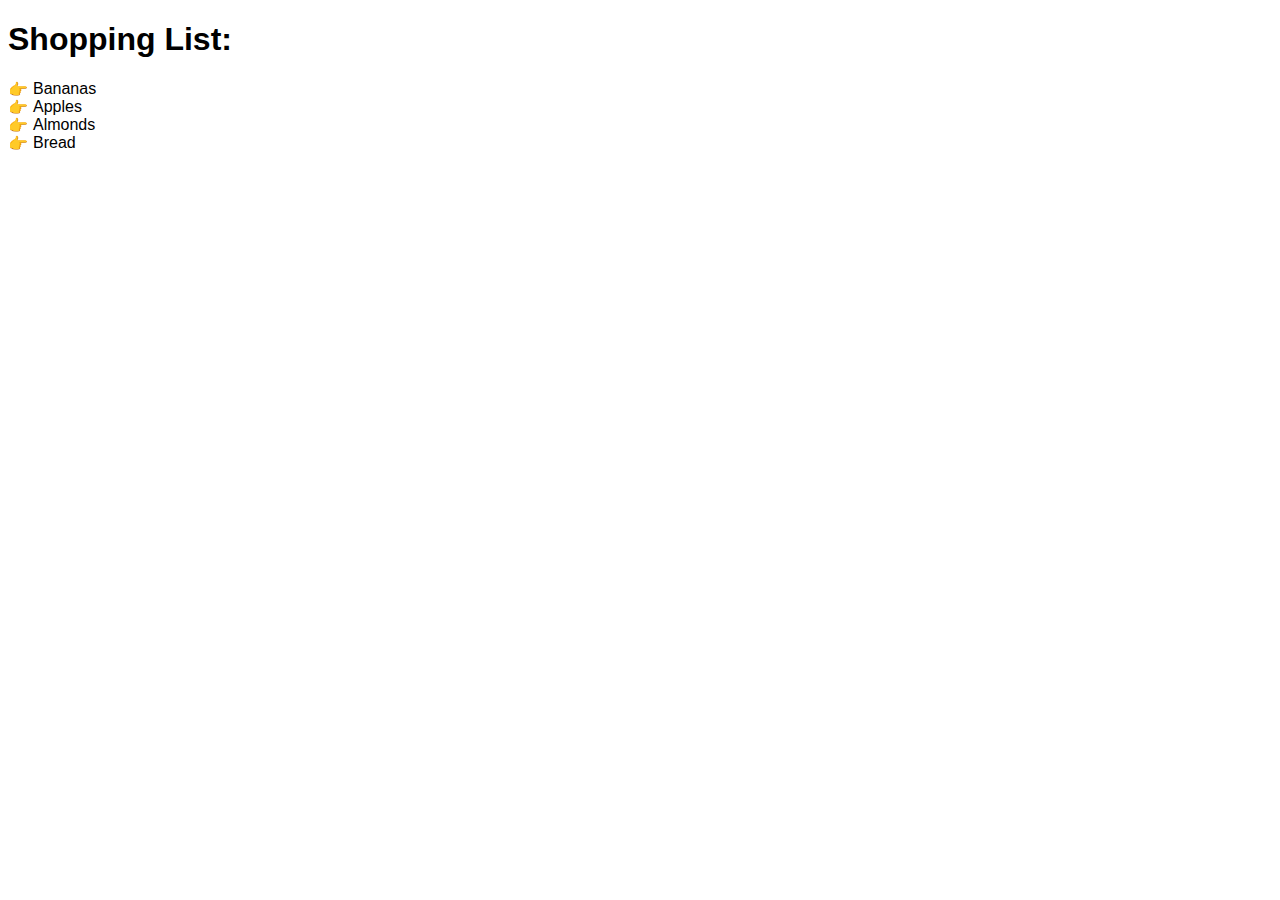
<file: index.html>
<!DOCTYPE html>
<html lang="en">
<head>
    <meta charset="UTF-8">
    <link rel="stylesheet" type="text/css" href="style.css">
    <script src = modernizr-dev.js></script>
    <title>Using Modernizr CSS Classes</title>
</head>
<body>
    
    <h1>Shopping List:</h1>
    
    <ul>
        <li>Bananas</li>
        <li>Apples</li>
        <li>Almonds</li>
        <li>Bread</li>
    </ul>
    
</body>
</html>
</file>
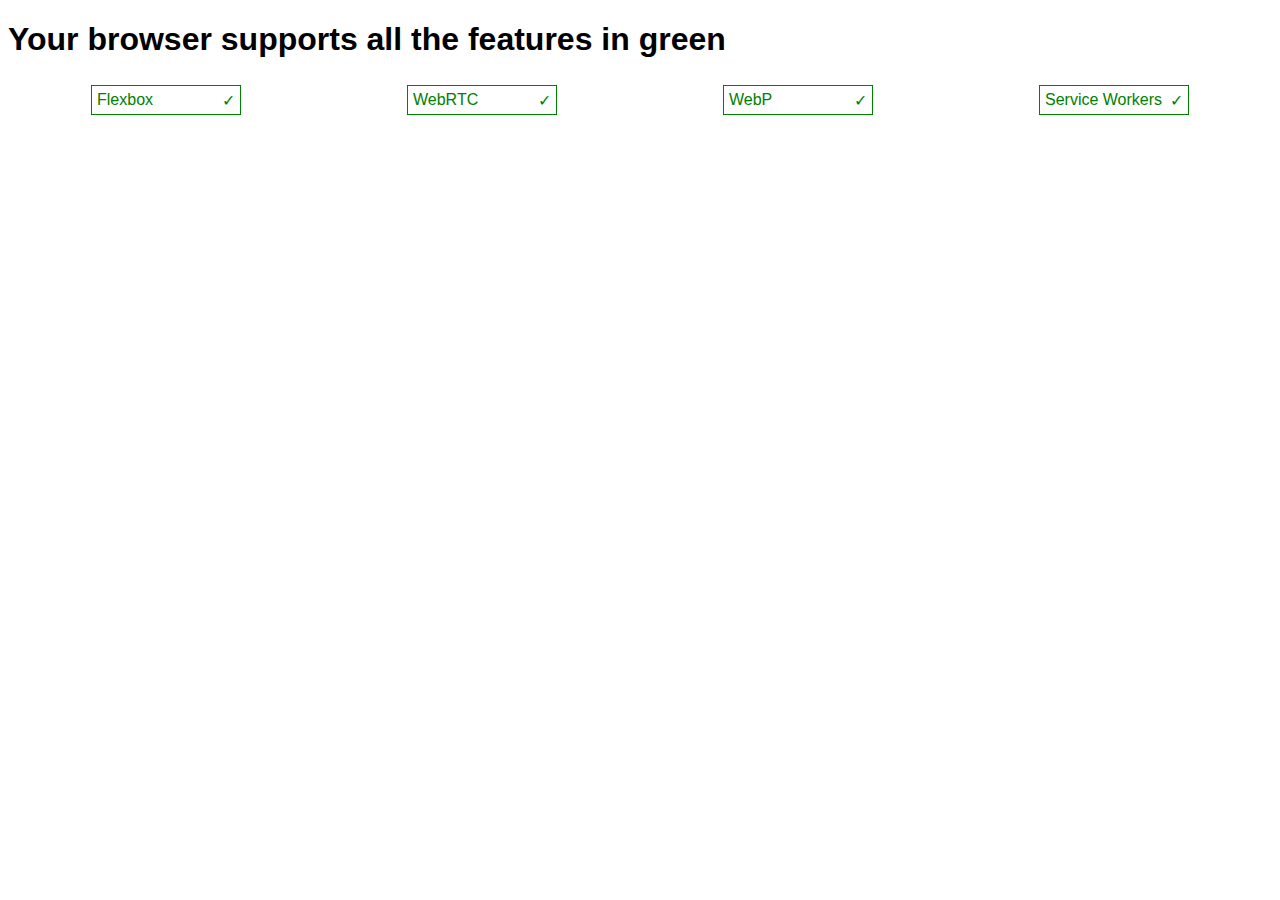
<file: index2.html>
<!DOCTYPE html>
<html lang="en">
<head>
    <meta charset="UTF-8">
    <script src = "modernizr-dev.js"></script>
    <link rel="stylesheet" type="text/css" href="style2.css">
    <title>.no-feature vs .feature</title>
</head>
<body>
   
   <h1>Your browser supports all the features in green</h1>
   
   <ul>
       <li class="flex">Flexbox</li>
       <li class="webrtc">WebRTC</li>
       <li class="webp">WebP</li>
       <li class="serviceworkers">Service Workers</li>
   </ul>
    
</body>
</html>
</file>
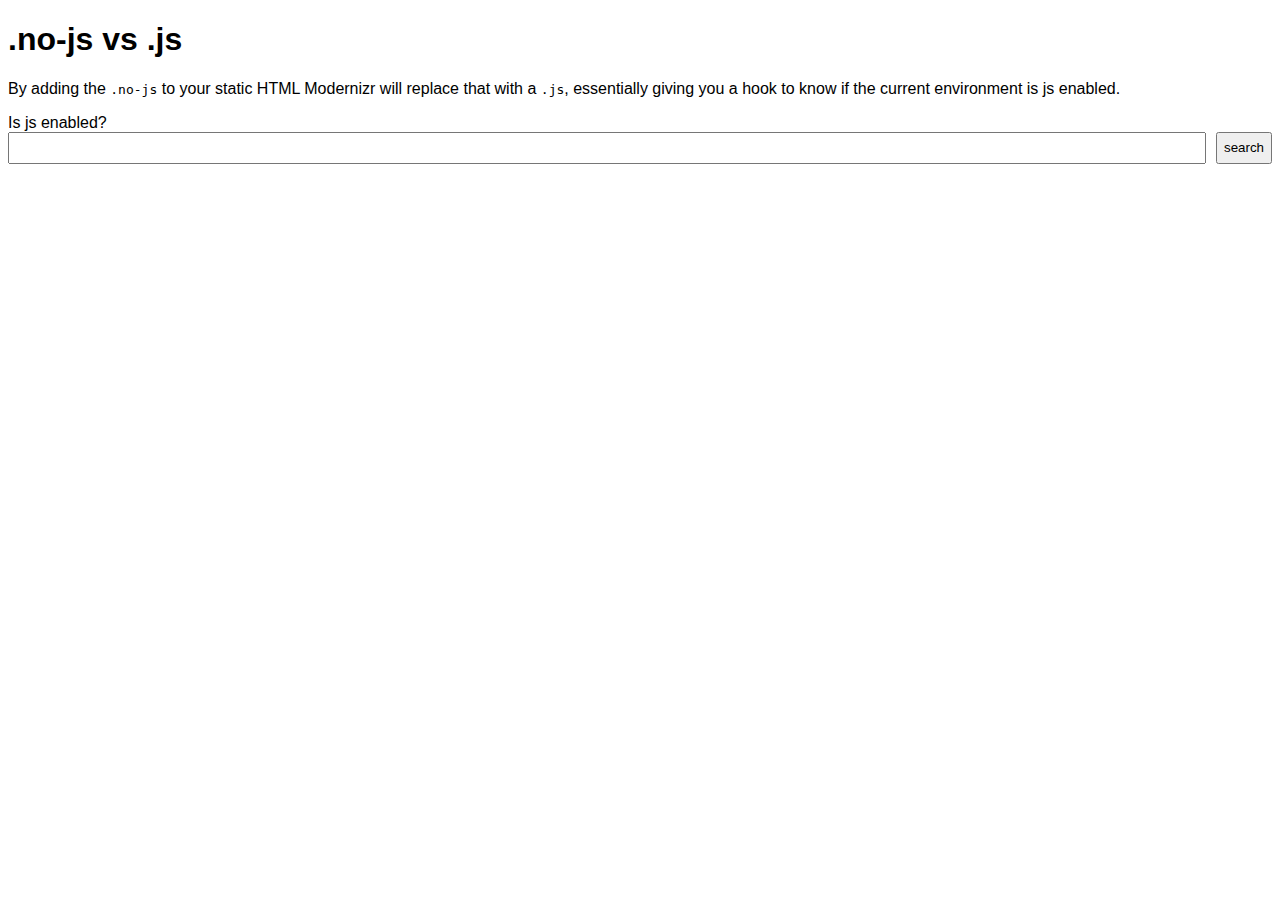
<file: index3.html>
<!DOCTYPE html>
<html lang="en">
<head>
  <meta charset="UTF-8">
  <link rel="stylesheet" type="text/css" href="style3.css">
  <script src="modernizr-dev.js"></script>
  <script src="//code.jquery.com/jquery-2.1.1.min.js"></script>
  <title>.no-js vs .js class </title>
</head>
<body>

  <h1>.no-js vs .js</h1>
  
  <p>By adding the <code>.no-js</code> to your static HTML Modernizr will replace that with a <code>.js</code>, essentially giving you a hook to know if the current environment is js enabled.</p>
  
  <div id='js'>Is js enabled?</div>
  
  <form method='GET' class='Form' action='search.html'>
    <input type='text' class='Form-input' name='query' />   
    <button class='Form-btn'>search</button>
  </form>
  
  <ul class="Results u-isHidden">
    <li class="Results-item"><a href="/">Result 1</a></li>
    <li class="Results-item"><a href="/">Result 2</a></li>
    <li class="Results-item"><a href="/">Result 3</a></li>
    <li class="Results-item"><a href="/">Result 4</a></li>
  </ul>

</body>
</html>
</file>
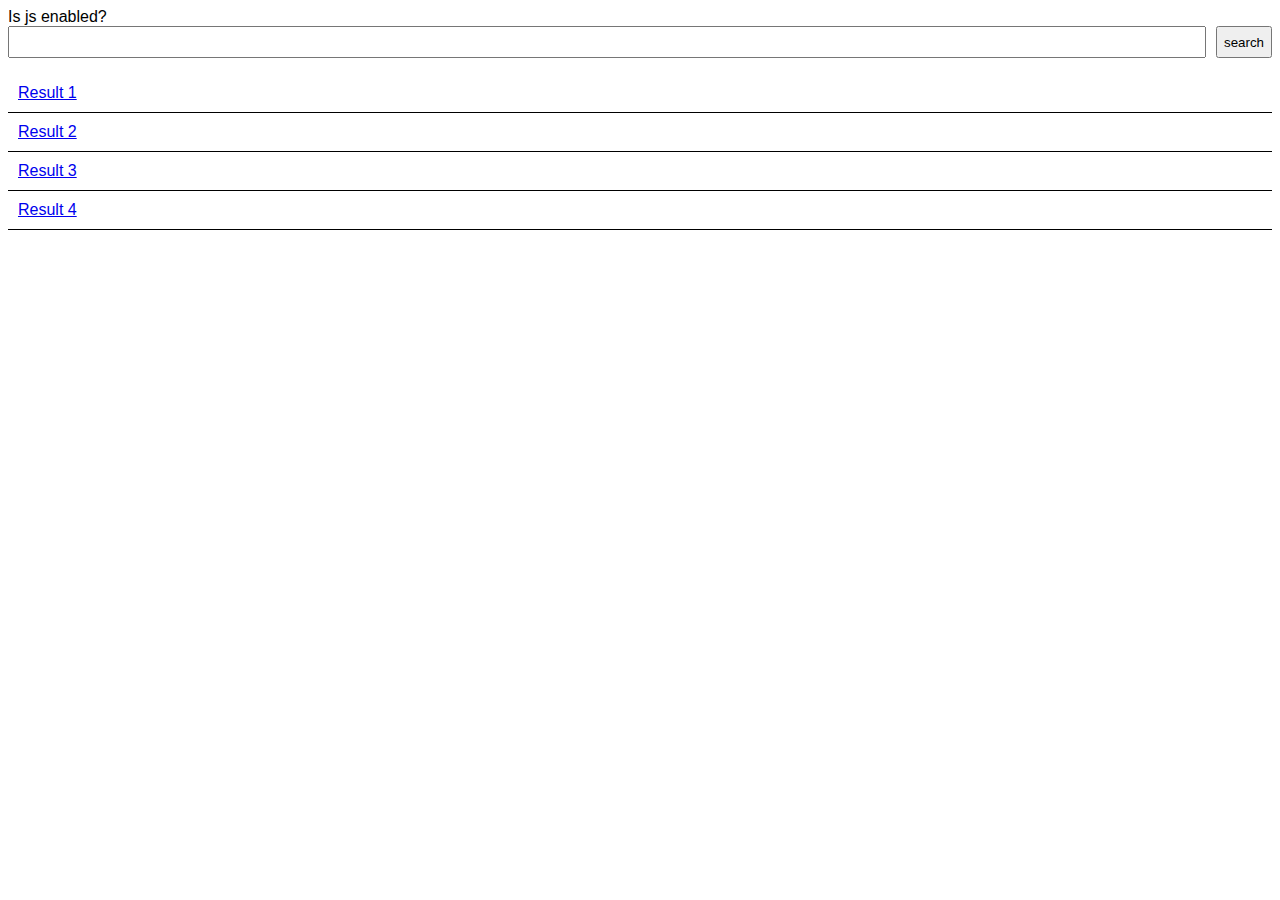
<file: search.html>
<!DOCTYPE html>
<html lang="en">
<head>
  <meta charset="UTF-8">
  <link rel="stylesheet" type="text/css" href="style3.css">
  <script src="modernizr-dev.js"></script>
  <script src="//code.jquery.com/jquery-2.1.1.min.js"></script>
  <title>.no-js vs .js class </title>
</head>
<body>

  <div id='js'>Is js enabled?</div>
  
  <form method='GET' class='Form' action='search.html'>
    <input type='text' class='Form-input' name='query' />   
    <button class='Form-btn'>search</button>
  </form>
  
  <ul class="Results">
    <li class="Results-item"><a href="/">Result 1</a></li>
    <li class="Results-item"><a href="/">Result 2</a></li>
    <li class="Results-item"><a href="/">Result 3</a></li>
    <li class="Results-item"><a href="/">Result 4</a></li>
  </ul>

</body>
</html>
</file>
<file: style.css>
/*
+ *  Modernizr adds either a .feature or .no-feature class to
+ *  the html element so you can target styles for when a feature
+ *  is supported or use the no-* class name when it's not.
+ */

.emoji ul {
    padding: 0;
}

.emoji li {
    padding-left: 25px;
    position: relative;
    list-style: none;
}

.emoji li:before {
    content: '\1F449';
    position: absolute;
    left: 0;
    vertical-align: top;
}


/* Default styles */
body {
    font-family: "Trebucht MS", "Lucida Grande", "Lucida Sans Unicode", "Lucida Sans", sans-serif;
}
</file>
<file: style2.css>
/*
 * Modernizr adds either a .feature or .no-feature class to
 * the html element so you can target styles for when a feature
 * is supported or use the no-* class name when it's not.
 */

/* 
 * All flexbox supporting browsers will have these styles
 */
.flexbox ul {
  display: flex;
}

/*
 * Early firefox didn't support flexbox wrap.
 * Modernizr has a separate feature test for 
 * that.
 */
.flexwrap ul {
  flex-wrap: wrap;
}
.flexbox li {
  flex-basis: 150px;
}

/*
 * Applied for older browsers
 */
.no-flexbox li {
  float: left;
  margin: 0 20px;
}

.no-flexbox .flex {
  color: red;
}
.no-flexbox .flex:after {
  /* '/2718' is the unicode for the cross symbol */
  content: '/2718';
}
.no-peerconnection .webrtc {
  color: red;
}
.no-peerconnection .webrtc:after {
  content: '\2718';
}
.no-webp .webp {
  color: red;
}
.no-webp .webp:after {
  content: '\2718';
}
.no-serviceworker .serviceworkers {
  color: red;
}
.no-serviceworker .serviceworkers:after {
  content: '\2718';
}




/* Default styles */
body {
  font-family: "Trebuchet MS", "Lucida Grande", "Lucida Sans Unicode", "Lucida Sans", sans-serif;
}
ul {
  list-style: none;
  padding: 0;
}
li {
  color: green;
  margin: 5px auto;
  border: 1px solid;
  padding: 5px;
  box-sizing: border-box;
  position: relative;
}
li:after {
  /* '/2713' is the unicode for the tick symbol */
  content: '\2713';
  position: absolute;
  right: 5px;
}
</file>
<file: style3.css>
/* Default styles */
.u-isHidden {
  display: none;
}

.Results {
  list-style: none;
  padding: 0;
}

.Results-item {
  padding: 10px;
  border-bottom: 1px solid
}

.Form {
  display: flex;
}
.Form-input {
  flex: 3;
  padding: 5px;
  margin-right: 10px;
  font-size: 16px;
}

body {
  font-family: "Trebuchet MS", "Lucida Grande", "Lucida Sans Unicode", "Lucida Sans", sans-serif;
}
</file>
